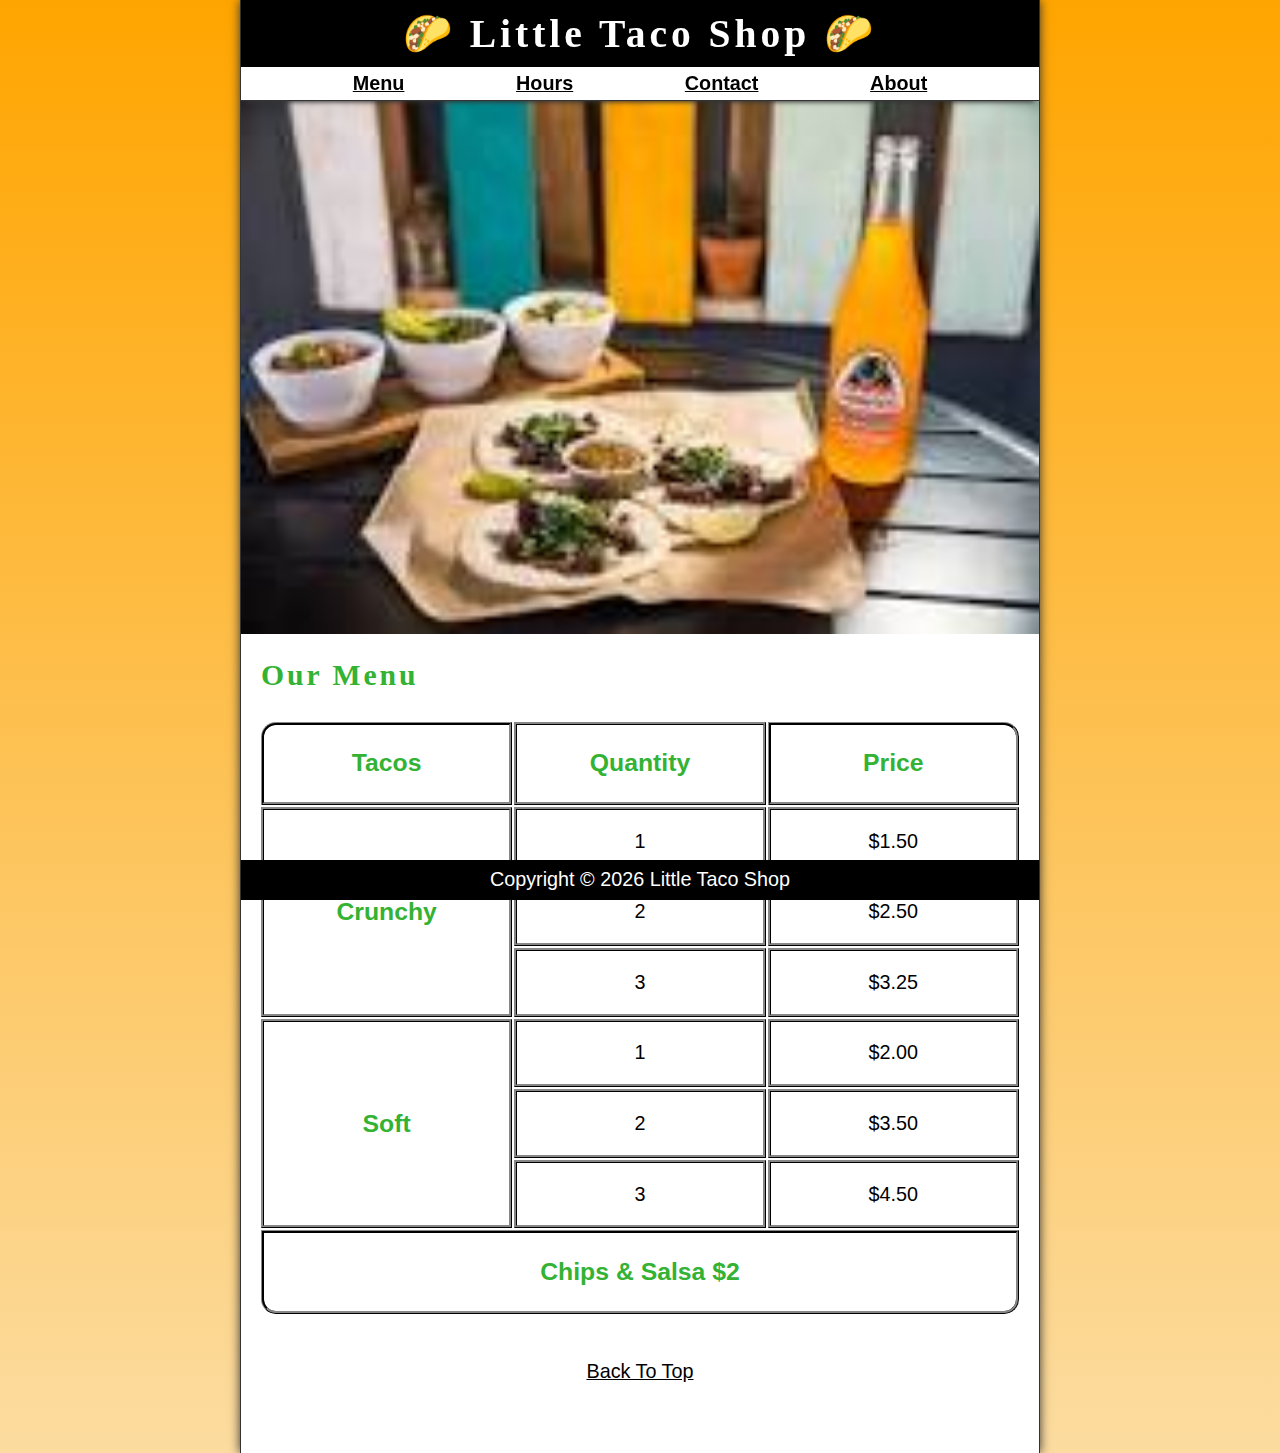
<file: index.html>
<!DOCTYPE html>
<html lang="en">
<head>
    <meta charset="UTF-8">
    <meta name="viewport" content="width=device-width, initial-scale=1.0">
    <meta name="description" content="The official website for The Little Taco Shop"></meta:name>
    <link rel="icon" href="favicon.png" type="image/x-icon">
    <link rel="stylesheet" href="style.css">
    <title>The Little Taco Shop</title>
    <script src="main.js" defer></script>
</head>
<body>
    <header class="header">
        <h1 class="header__h1">Little Taco Shop</h1>
        <nav class="header__nav">
            <ul class="header__ul">
                <li><a href="#menu">Menu</a></li>
                <li><a href="hours.html">Hours</a></li>
                <li><a href="contact.html">Contact</a></li>
                <li><a href="about.html">About</a></li>
            </ul>
        </nav>
    </header>

    <section class="hero">
        <h2 class="hero__h2">Bienvenidos!</h2>
        <figure>
            <img src="tacos and drink.jfif" alt="Tacos and a Drink" title="We Love Tacos!!" width="1000" height="667">
            <figcaption class="offscreen">
                Tacos and a Drink
            </figcaption>
        </figure>
    </section>

    <main class="main">
        <article id="menu" class="main__article menu">
            <h2 class="menu__h2">Our Menu</h2>
            <table class="menu__container">
                <caption class="offscreen">Our Tacos</caption>
                <thead>
                    <tr>
                        <th class="menu__header" scope="col">Tacos</th>
                        <th class="menu__header" scope="col">Quantity</th>
                        <th class="menu__header" scope="col">Price</th>
                    </tr>
                </thead>
                <tbody>
                    <tr>
                        <th class="menu__item menu__cr" scope="row" rowspan="3">Crunchy</th>
                        <td class="menu__item">1</td>
                        <td class="menu__item">$1.50</td>
                    </tr>
                    <tr>
                        <td class="menu__item">2</td>
                        <td class="menu__item">$2.50</td>
                    </tr>
                    <tr>
                        <td class="menu__item">3</td>
                        <td class="menu__item">$3.25</td>
                    </tr>
                    <tr>
                        <th class="menu__item menu__sf" scope="row" rowspan="3">Soft</th>
                        <td class="menu__item">1</td>
                        <td class="menu__item">$2.00</td>
                    </tr>
                    <tr>
                        <td class="menu__item">2</td>
                        <td class="menu__item">$3.50</td>
                    </tr>
                    <tr>
                        <td class="menu__item">3</td>
                        <td class="menu__item">$4.50</td>
                    </tr>
                </tbody>
                <tfoot>
                    <tr>
                        <td class="menu__item menu__cs" colspan="3" class="menu__item">
                            Chips &amp; Salsa $2
                        </td>
                    </tr>
                </tfoot>
            </table>
            <br>
            <p class="center">
                <a href="#">Back To Top</a>
            </p>
        </article>        
    </main>

    <footer class="footer">
        <p>
            <span class="nowrap">Copyright &copy; <time id="year"></time></span> 
            <span class="nowrap">Little Taco Shop</span>
        </p>
    </footer>
</body>
</html>
</file>
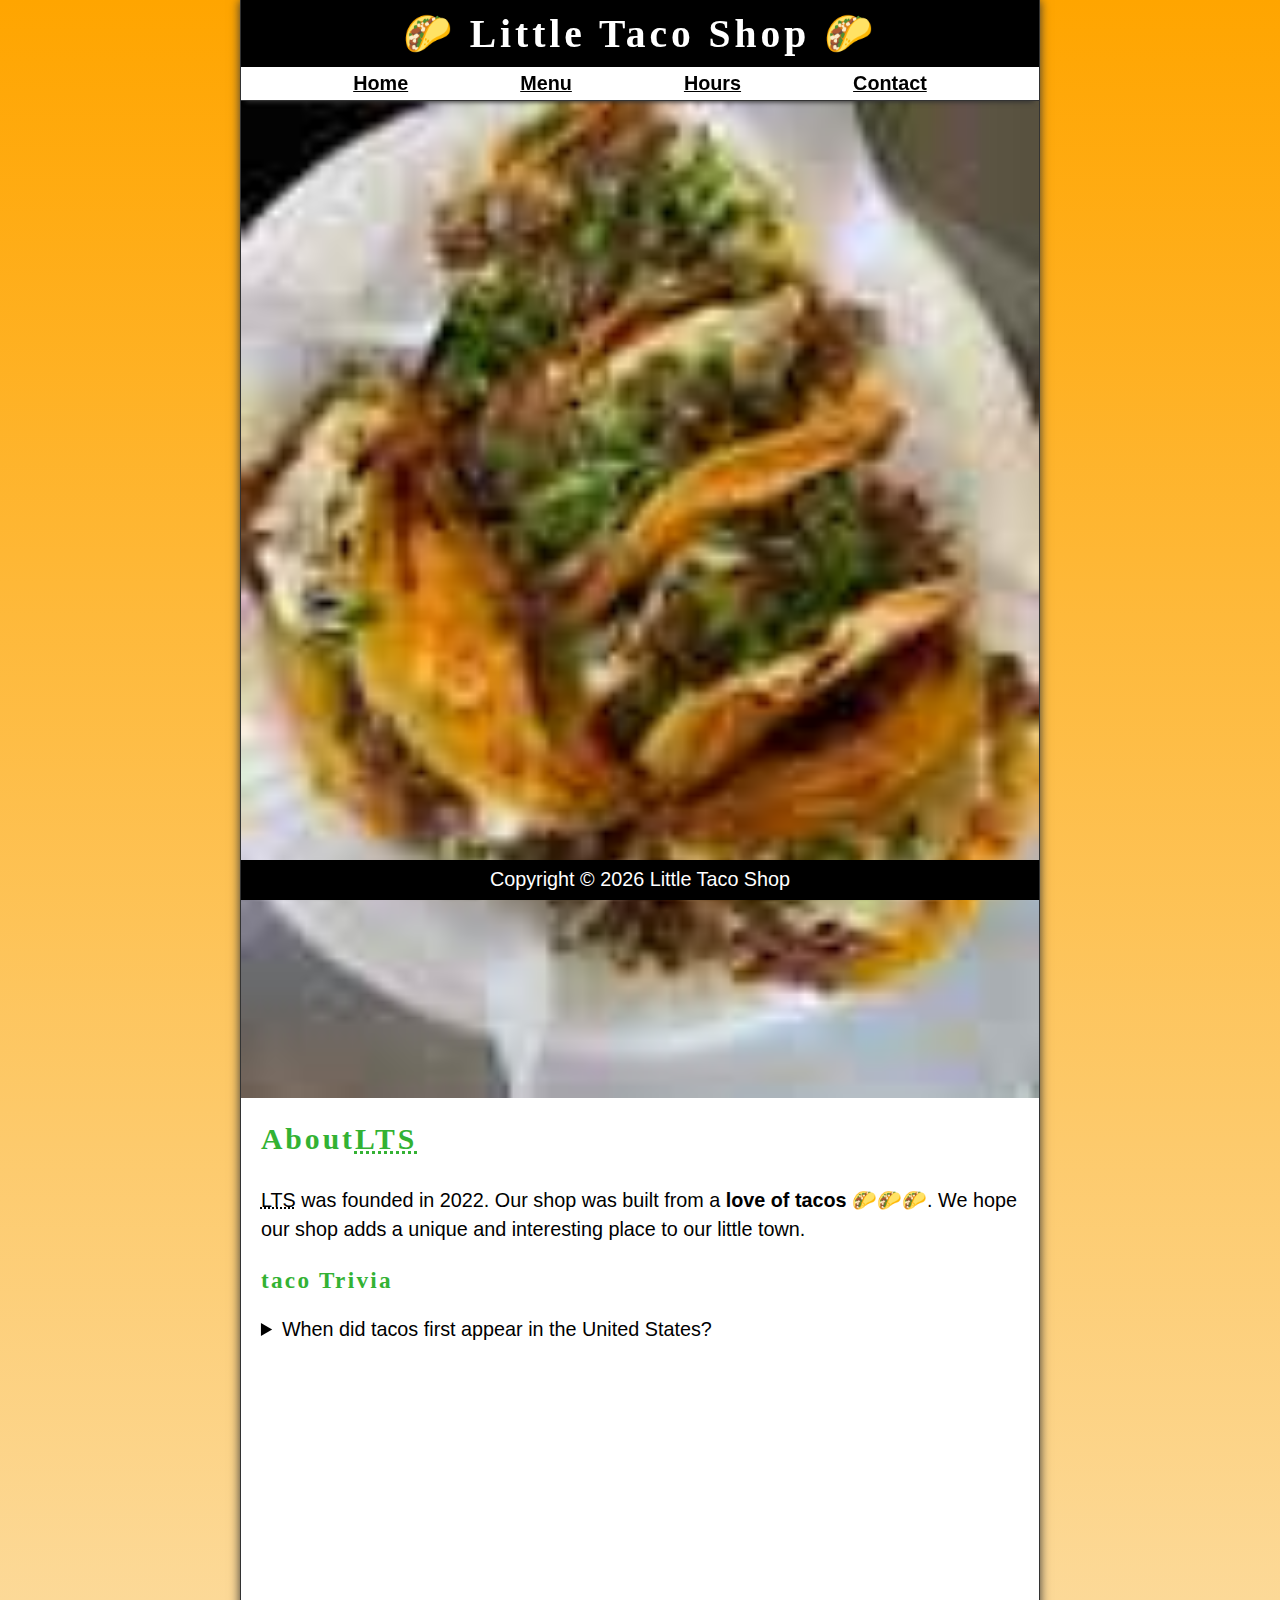
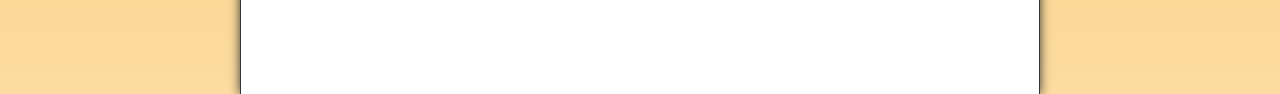
<file: about.html>
<!DOCTYPE html>
<html lang="en">
    <head>
        <meta charset="UTF-8">
        <meta name="viewport" content="width=device-width, initial-scale=1.0">
        <meta name="description" content="About The Little Taco Shop"></meta:name>
        <link rel="icon" href="favicon.png" type="image/x-icon">
        <link rel="stylesheet" href="style.css">
        <title>About The Little Taco Shop</title>
        <script src="main.js" defer></script>
    </head>
<body>
    <header class="header">
        <h1 class="header__h1">Little Taco Shop</h1>
        <nav class="header__nav">
            <ul class="header__ul">
                <li><a href="index.html">Home</a></li>
                <li><a href="index.html#menu">Menu</a></li>
                <li><a href="hours.html">Hours</a></li>
                <li><a href="contact.html">Contact</a></li>
            </ul>
        </nav>
    </header>

    <section class="hero">
        <figure>
            <img src="tacos delicious.jfif" alt="Tacos Delicioso" title="Tacos Delicioso!" width="1000" height="667">
            <figcaption class="offscreen">
                Try these Delicious Tacos
            </figcaption>
        </figure>
    </section>
    <main class="main">
        <article id="about" class="main__article about">
            <h2>About<abbr title="The Little Taco Shop">LTS</abbr></h2>
            <p>
                <abbr title="The Little Taco Shop">LTS</abbr> was founded in <time datetime="2022">2022</time>. Our shop was built from a <strong>love of tacos</strong> 🌮🌮🌮. We hope our shop adds a unique and interesting place to our little town.
            </p>
            <aside class="about__trivia">
                <h3>taco Trivia</h3>
                <details>
                    <summary>When did tacos first appear in the United States?</summary>
                    <p class="about__trivia-answer">
                        Jeffery M. Pilcher, taco historian and professor of history at the University of Minnesota, says the earliest mention of tacos in the United States are in the newspaper from <time datetime="1905">1905</time>. (Source: <cite><a href="https://www/smithsonianmag.com/arts-culture/where-did-the-taco-come-from-81228162/" target="_blank">Smithsonian Magazine</a></cite>)
                    </p>
                </details>
            </aside>
        </article>
    </main>
    <footer class="footer">
        <p>
            <span class="nowrap">Copyright &copy; <time id="year"></time></span> 
            <span class="nowrap">Little Taco Shop</span>
        </p>
    </footer>
</body>
</html>
</file>
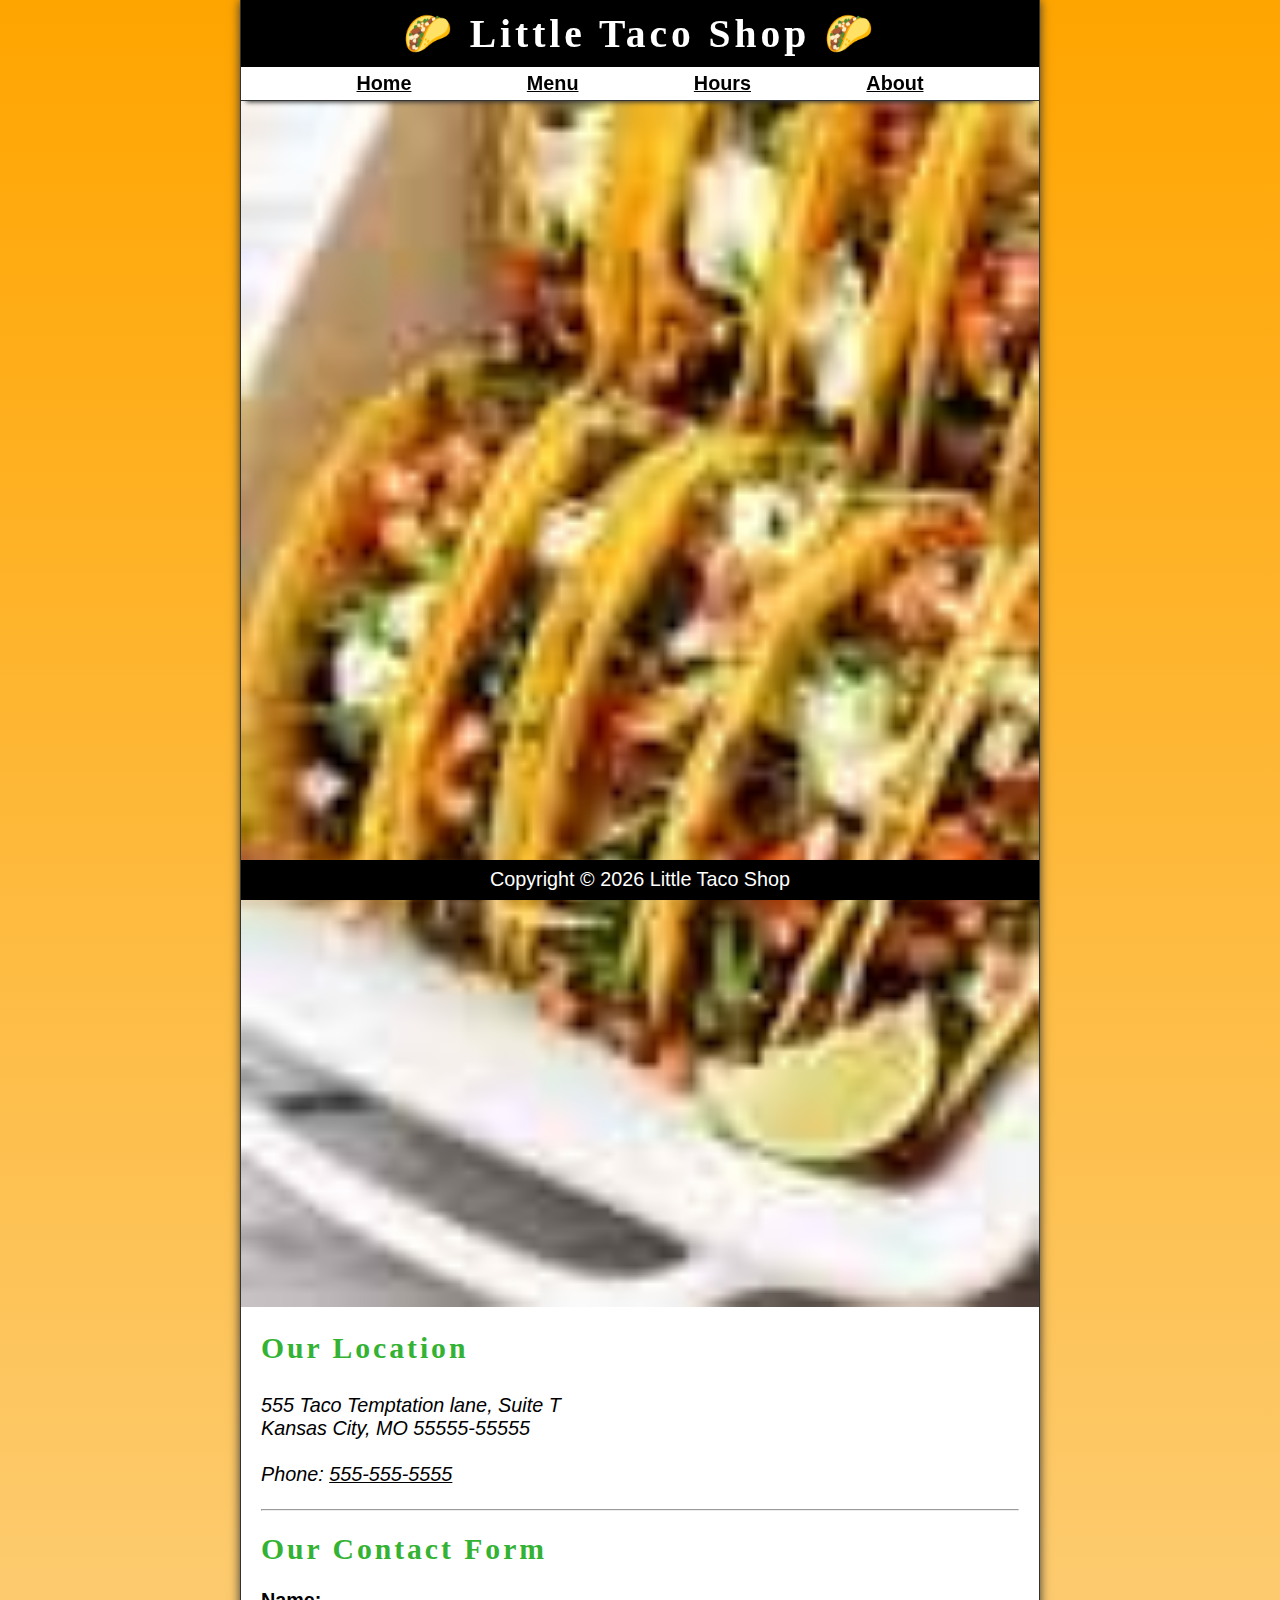
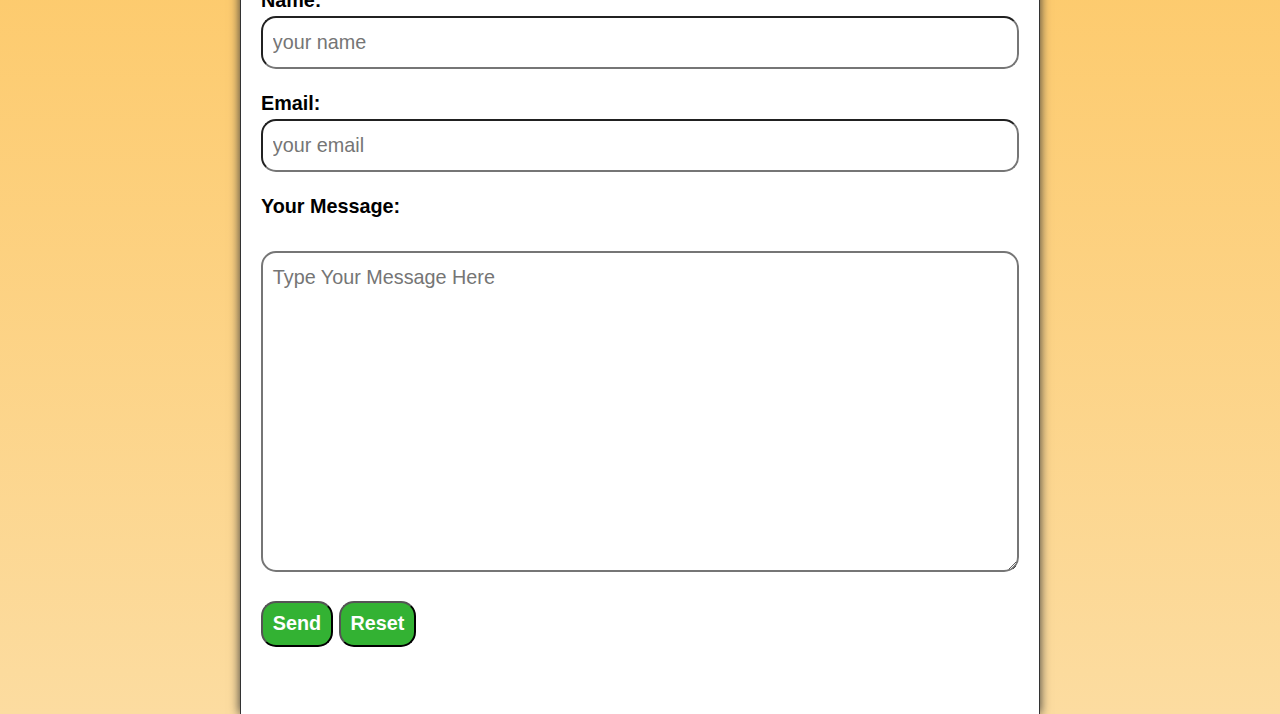
<file: contact.html>
<!DOCTYPE html>
<html lang="en">
    <head>
        <meta charset="UTF-8">
        <meta name="viewport" content="width=device-width, initial-scale=1.0">
        <meta name="description" content="Contact Information for The Little Taco Shop"></meta:name>
        <link rel="icon" href="favicon.png" type="image/x-icon">
        <link rel="stylesheet" href="style.css">
        <title>Contact Us - LTS</title>
        <script src="main.js" defer></script>
    </head>
<body>
    <header class="header">
        <h1 class="header__h1">Little Taco Shop</h1>
        <nav class="header__nav">
            <ul class="header__ul">
                <li><a href="index.html">Home</a></li>
                <li><a href="index.html#menu">Menu</a></li>
                <li><a href="hours.html">Hours</a></li>
                <li><a href="about.html">About</a></li>
            </ul>
        </nav>
    </header>

    <section class="hero">
        <figure>
            <img src="tacos close up.jfif" alt="Little Taco Shop Tacos" title="Tacos ready to eat!" width="1000" height="649">
            <figcaption class="offscreen">
                Little Taco Shop Tacos
            </figcaption>
        </figure>
    </section>

    <main class="main">
        <article class="main__article">
            <h2>Our Location</h2>
            <address>
                555 Taco Temptation lane, Suite T<br> Kansas City, MO 55555-55555 <br><br>
                Phone: <a href="tel:+5555555555">555-555-5555</a>
            </address>
        </article>
        <hr>
        <article class="main__article contact">
            <h2 class="contact__h2">Our Contact Form</h2>

            <form action="https://httpbin.org/get" method="get" class="contact__form">
                <fieldset class="contact__fieldset">
                    <legend class="offscreen">Send Us A Message</legend>
                    <p class="contact__p">
                        <label for="name" class="contact__label">Name:</label>
                        <input class="contact__input" type="text" name="name" id="name" placeholder="your name" required>
                    </p>
                    <p class="conatct__p">
                        <label for="email" class="contact__label">Email:</label>
                        <input class="contact__input" type="email" name="email" id="email" placeholder="your email" required>
                    </p>
                    <p class="contact__p">
                        <label for="message" class="contact__label">Your Message:</label>
                        <br>
                        <textarea class="contact__textarea" name="message" id="message" cols="30" rows="10" placeholder="Type Your Message Here"></textarea>
                    </p>
                </fieldset>
                <button class="contact__button" type="submit">Send</button>
                <button class="contact__button" type="reset">Reset</button>
            </form>
        </article>
    </main>

    <footer class="footer">
        <p>
            <span class="nowrap">Copyright &copy; <time id="year"></time></span> 
            <span class="nowrap">Little Taco Shop</span>
        </p>
    </footer>
</body>
</html>
</file>
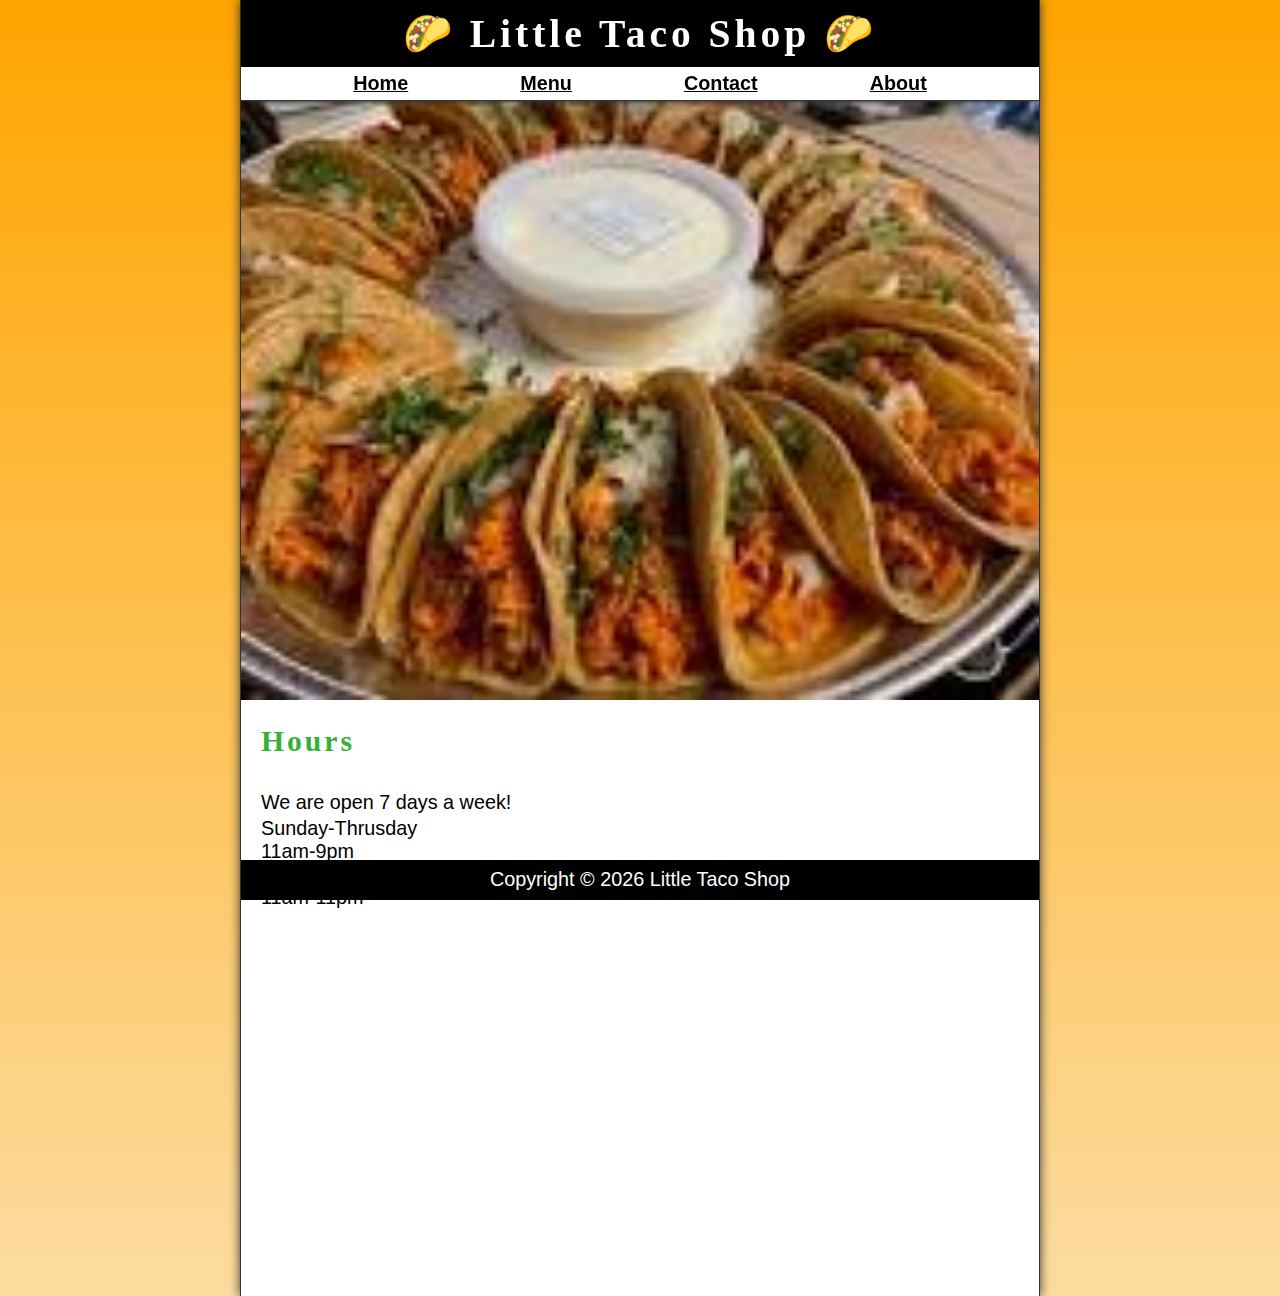
<file: hours.html>
<!DOCTYPE html>
<html lang="en">
    <head>
        <meta charset="UTF-8">
        <meta name="viewport" content="width=device-width, initial-scale=1.0">
        <meta name="description" content="Store Hours for The Little Taco Shop"></meta:name>
        <link rel="icon" href="favicon.png" type="image/x-icon">
        <link rel="stylesheet" href="style.css">
        <title>LTS Hours</title>
        <script src="main.js" defer></script>
    </head>
<body>
    <header class="header">
        <h1 class="header__h1">Little Taco Shop</h1>
        <nav class="header__nav">
            <ul class="header__ul">
                <li><a href="index.html">Home</a></li>
                <li><a href="index.html#menu">Menu</a></li>
                <li><a href="contact.html">Contact</a></li>
                <li><a href="about.html">About</a></li>
            </ul>
        </nav>
    </header>

    <section class="hero">
        <figure>
            <img src="tacos tray.jfif" alt="A Tray of Tasty Tacos" title="We love Trays of Tacos!" width="1000" height="667">
            <figcaption class="offscreen">
                A Tray of Tasty Tacos
            </figcaption>
        </figure>
    </section>

    <main class="main">
        <article class="main__article">
        <h2>Hours</h2>
        <p>We are open 7 days a week!</p>
        <dl>
            <dt>Sunday-Thrusday</dt>
            <dd>11am-9pm</dd>
            <dt>Friday-Saturday</dt>
            <dd>11am-11pm</dd>
        </dl>
    </article>
    </main>

    <footer class="footer">
        <p>
            <span class="nowrap">Copyright &copy; <time id="year"></time></span> 
            <span class="nowrap">Little Taco Shop</span>
        </p>
    </footer>
</body>
</html>
</file>
<file: style.css>
@import url('https://fonts.googleapis.com/css2?family=Nunito+Sans:ital,wght@1,300&family=Pathway+Extreme:ital,wght@1,200&display=swap');
@import url('https://fonts.googleapis.com/css2?family=Nunito+Sans:ital,wght@1,300&family=Pathway+Extreme:ital,wght@1,200&display=swap');

/* RESET */
*,
*::after,
*::before{
    margin: 0;
    padding: 0;
    box-sizing: border-box;
}

img{
    display: block;
    max-width: 100%;
    height: auto;
}

input , button, textarea{
    font: inherit;
}

/* CSS Variables */

:root{
    /*FONTS*/
    
    --FF: "Nunito" , sans-serif;
    --FF-HEADINGS: "Fugaz One" , cursive;
    --FS: clamp(1rem , 2.2vh , 1.5rem);

    /* COLORS */
    
    --BGCOLOR-FADE: rgb(252 , 220 , 160);
    --BGCOLOR: orange;
    --BGIMAGE: linear-gradient(to bottom , var(--BGCOLOR) , var(--BGCOLOR-FADE));
    --BODY_BGCOLOR: #FFF;
    --BORDER-COLOR: #333;
    --BUTTON-COLOR: #FFF;
    --FONT-COLOR: #000;
    --HEADER-BGCOLOR: #000;
    --HEADER-COLOR: #FFF;
    --HERO-BGCOLOR: rgba(51 , 178 ,51 , 0.75);
    --HERO-COLOR: #FFF;
    --HIGHLIGHT-COLOR: rgb(51 , 178, 51);
    --LINK-ACTIVE: orange;
    --LINK-COLOR: #000;
    --LINK-HOVER: hsla(0 , 0% , 0% , 0.6);
    --NAV-BGCOLOR: #FFF;

    /* || borders*/
    
    --BORDERS: 1px solid var(--BORDER-COLOR);
    --BORDER-RADIUS: 15px;

    /* ||Standard Padding */
    
    --PADDING-TB: 0.25em;
    --PADDING-SIDE: 2.5%;

    /* || Standard Margin */

    --MARGIN: clamp(1em , 2.5vh , 1.5em) 0;
}

@media (prefers-color-scheme: dark){
    :root {
        --BGCOLOR-FADE: gray;
        --BGCOLOR: #000;
        --BODY-BGCOLOR: #333;
        --BORDER-COLOR: whitesmoke;
        --BUTTON-COLOR: #000;
        --FONT-COLOR: whitesmoke;
        --HEADER-COLOR: whitesmoke;
        --HERO-COLOR: #333;
        --HIGHLIGHT-COLOR: whitesmoke;
        --LINK-ACTIVE: rgb(252, 200 , 103);
        --LINK-COLOR: whitesmoke;
        --LINK-HOVER: orange;
        --NAV-BGCOLOR: rgb(20 , 20 , 20);
    }
}

/* || Utility classes */

.offscreen{
    position: absolute;
    left: -10000px;
}

.nowrap{
    white-space: nowrap;
}

.center{
    text-align: center;
}

/*|| General Styles */

html{
    scroll-behavior: smooth;
    font-size: var(--FS);
    font-family: var(--FF);
    background-color: var(--BGCOLOR);
    background-image: var(--BGIMAGE);
}

body{
    background-color: var(--BODY_BGCOLOR);
    color: var(--FONT-COLOR);
    min-height: 100vh;
    max-width: 800px;
    margin: 0 auto;
    border-left: var(--BORDERS);
    border-right: var(--BORDERS);
    box-shadow: 0 0 10px var(--BORDER-COLOR);
}

h1 , h2 , h3{
    font-family: var(--FF-HEADINGS);
    letter-spacing: 0.1em;
}

h2 , h3{
    margin-bottom: 1em;
    color: var(--HIGHLIGHT-COLOR);
}

p{
    line-height: 1.5;
}

a:any-link{
    color: var(--LINK-COLOR); 
}

a:hover, a:focus-visible{
    color: var(--LINK-HOVER);
}

a:active{
    color: var(--LINK-ACTIVE);
}

/* || Header */

.header{
    position: sticky;
    top: 0;
    z-index: 1;
}

.header__h1{
    text-align: center;
    background-color: var(--HEADER-BGCOLOR);
    color: var(--HEADER-COLOR);
    padding: var(--PADDING-TB) var(--PADDING-SIDE);
}

.header__nav{
    background-color: var(--NAV-BGCOLOR);
    border-bottom: var(--BORDERS);
    font-weight: bold;
    box-shadow: 0 6px 5px -5px var(--BORDER-COLOR);
}

.header__ul{
    padding: var(--PADDING-TB) var(--PADDING-SIDE);
    list-style-type: none;
    display: flex;
    justify-content: space-evenly;
    gap: 1rem;
}

/* || HERO */

.hero{
    position: relative;
}

.hero__h2{
    background-color: var(--HERO-BGCOLOR);
    color: var(--HERO-COLOR);
    padding: 0.25em 0.5em;
    letter-spacing: 0.1rem;
    text-shadow: 2px 2px 5px var(--BORDER-COLOR);
    position: absolute;
    top: -100px;
    left: 20px;
    animation: showWelcome  5s ease-in-out 1s forwards;
}

@keyframes showWelcome{
    0%{
        top: -20px;
        transform: skew(0deg, -5deg) scaleY(0);
    }
    80%{
        top: 30px;
        transform: skew(10deg, -5deg) scaleY(1.2);
    }
    100%{
        top: 20px;
        transform: skew(-10deg , -5deg) scaleY(1);
    }
}

/* || FOOTER */

.footer{
    position: sticky;
    bottom: 0;
    background-color: var(--HEADER-BGCOLOR);
    color: var(--HEADER-COLOR);
    padding: var(--PADDING-TB) var(--PADDING-SIDE);
    text-align: center;
}

/* || MAIN */

.main{
    padding: var(--PADDING-TB) var(--PADDING-SIDE);
}

.main__article{
    scroll-margin-top: 6.5rem;
    margin: var(--MARGIN);
}

.main__article:first-child{
    margin-top: 1em;
}

.main__article:last-child{
    min-height: calc(100vh - 20rem);
}

/* || About */

.about__trivia{
    margin: var(--MARGIN);
}

.about__trivia-answer{
    margin-top: 1em;
}

/* || Contact*/

.contact__h2{
    margin: 0;
}

.contact__fieldset{
    border: none;
}

.contact__p{
    margin: 1em 0;
}

.contact__label{
    display: block;
    font-weight: bold;
}

.contact__input , .contact__textarea{
    padding: 0.5em;
    border-radius: 15px;
    border-width: 2px;
    width: 100%;
}

.contact__button{
    padding: 0.5em;
    border-radius: 15px;
    background-color: var(--HIGHLIGHT-COLOR);
    color: var(--BUTTON-COLOR);
    font-weight: bold;
}

/* || MENU */

thead , tbody , tfoot , tr{
    display: contents;
}

.menu__container{
    display: grid;
    grid-template-columns: repeat(3 , 1fr);
    grid-template-areas: 
        "hd1 hd2 hd3"
        "cr cr1 cr1p"
        "cr cr2 cr2p"
        "cr cr3 cr3p"
        "sf sf1 sf1p"
        "sf sf2 sf2p"
        "sf sf3 sf3p"
        "cs cs cs";
    gap: 0.1em;
    margin-bottom: 1em;
}

.menu__cr{
    grid-area: cr;
}

.menu__sf{
    grid-area: sf;
}

.menu__cs{
    grid-area: cs;
}

.menu__cr , .menu__sf , .menu__cs,.menu__header{
    color: var(--HIGHLIGHT-COLOR);
    font-weight: bold;
    height: 100%;
    display: grid;
    place-content: center;
}

.menu__header,.menu__item{
    width: 100%;
    padding: 1em;
    border: medium ridge var(--BORDER-COLOR);
}

.menu__item{
    display: grid;
    place-content: center;
}

thead th:first-child{
    border-top-left-radius: var(--BORDER-RADIUS);
}

thead th:last-child{
    border-top-right-radius: var(--BORDER-RADIUS);
}

tfoot td{
    border-bottom-left-radius: var(--BORDER-RADIUS);
}

tfoot td{
    border-bottom-right-radius: var(--BORDER-RADIUS);
}

@media screen and (min-width: 576px) {
    .header__h1::before{
        content: '🌮 ';
    }

    .header__h1::after{
        content: ' 🌮';
    }

    .menu__header, .menu__cr, .menu__sf ,.menu__cs{
        font-size: 125%;
    }
}
</file>
